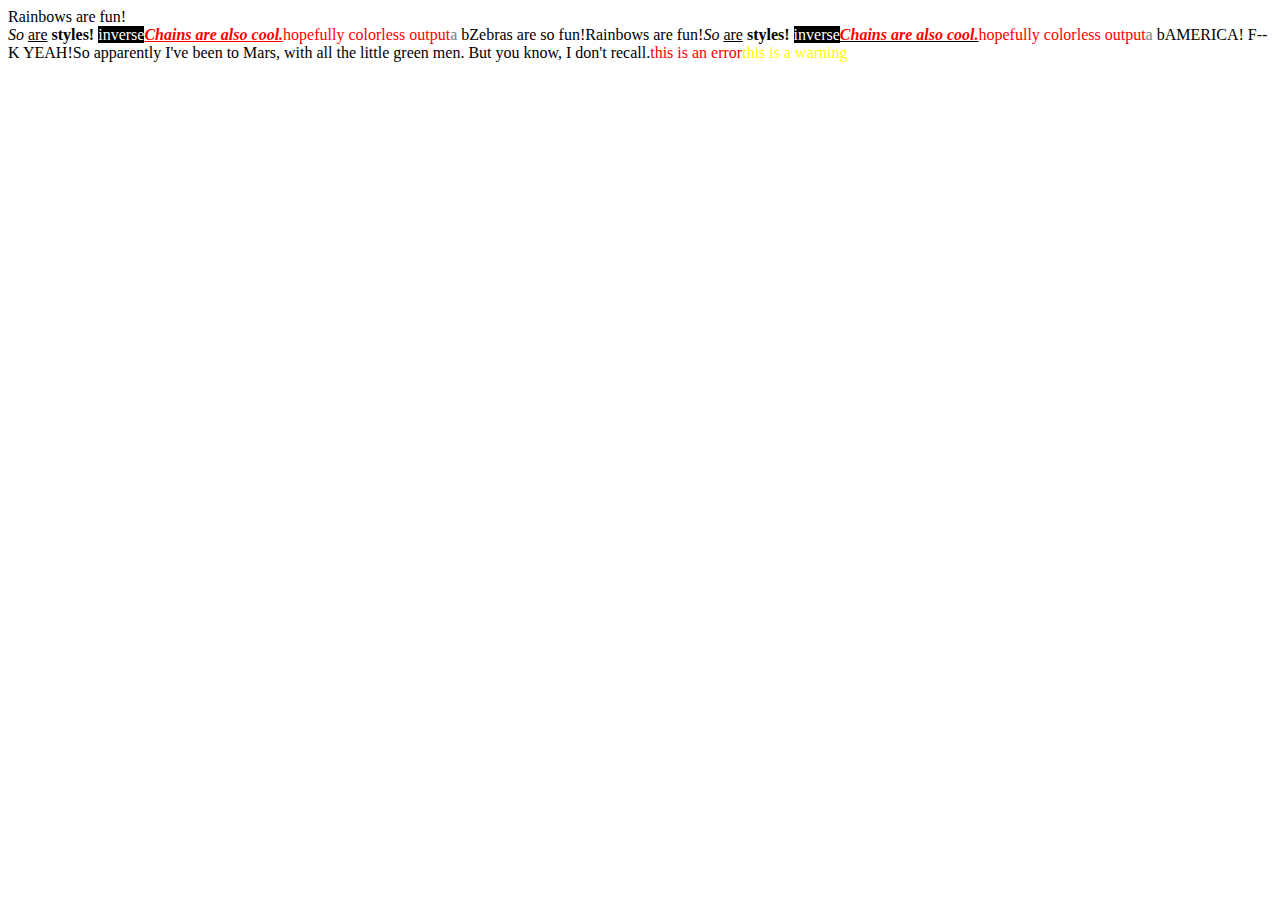
<file: node_modules/mailer/node_modules/colors/example.html>
<!DOCTYPE HTML>
<html lang="en-us">
  <head>
    <meta http-equiv="Content-type" content="text/html; charset=utf-8">
    <title>Colors Example</title>
    <script src="colors.js"></script>
  </head>
  <body>
    <script>

    var test = colors.red("hopefully colorless output");

    document.write('Rainbows are fun!'.rainbow + '<br/>');
    document.write('So '.italic + 'are'.underline + ' styles! '.bold + 'inverse'.inverse); // styles not widely supported
    document.write('Chains are also cool.'.bold.italic.underline.red); // styles not widely supported
    //document.write('zalgo time!'.zalgo);
    document.write(test.stripColors);
    document.write("a".grey + " b".black);

    document.write("Zebras are so fun!".zebra);

    document.write(colors.rainbow('Rainbows are fun!'));
    document.write(colors.italic('So ') + colors.underline('are') + colors.bold(' styles! ') + colors.inverse('inverse')); // styles not widely supported
    document.write(colors.bold(colors.italic(colors.underline(colors.red('Chains are also cool.'))))); // styles not widely supported
    //document.write(colors.zalgo('zalgo time!'));
    document.write(colors.stripColors(test));
    document.write(colors.grey("a") + colors.black(" b"));

    colors.addSequencer("america", function(letter, i, exploded) {
      if(letter === " ") return letter;
      switch(i%3) {
        case 0: return letter.red;
        case 1: return letter.white;
        case 2: return letter.blue;
      }
    });

    colors.addSequencer("random", (function() {
      var available = ['bold', 'underline', 'italic', 'inverse', 'grey', 'yellow', 'red', 'green', 'blue', 'white', 'cyan', 'magenta'];

      return function(letter, i, exploded) {
        return letter === " " ? letter : letter[available[Math.round(Math.random() * (available.length - 1))]];
      };
    })());

    document.write("AMERICA! F--K YEAH!".america);
    document.write("So apparently I've been to Mars, with all the little green men. But you know, I don't recall.".random);

    //
    // Custom themes
    //

    colors.setTheme({
      silly: 'rainbow',
      input: 'grey',
      verbose: 'cyan',
      prompt: 'grey',
      info: 'green',
      data: 'grey',
      help: 'cyan',
      warn: 'yellow',
      debug: 'blue',
      error: 'red'
    });

    // outputs red text
    document.write("this is an error".error);

    // outputs yellow text
    document.write("this is a warning".warn);

    </script>
  </body>
</html>
</file>
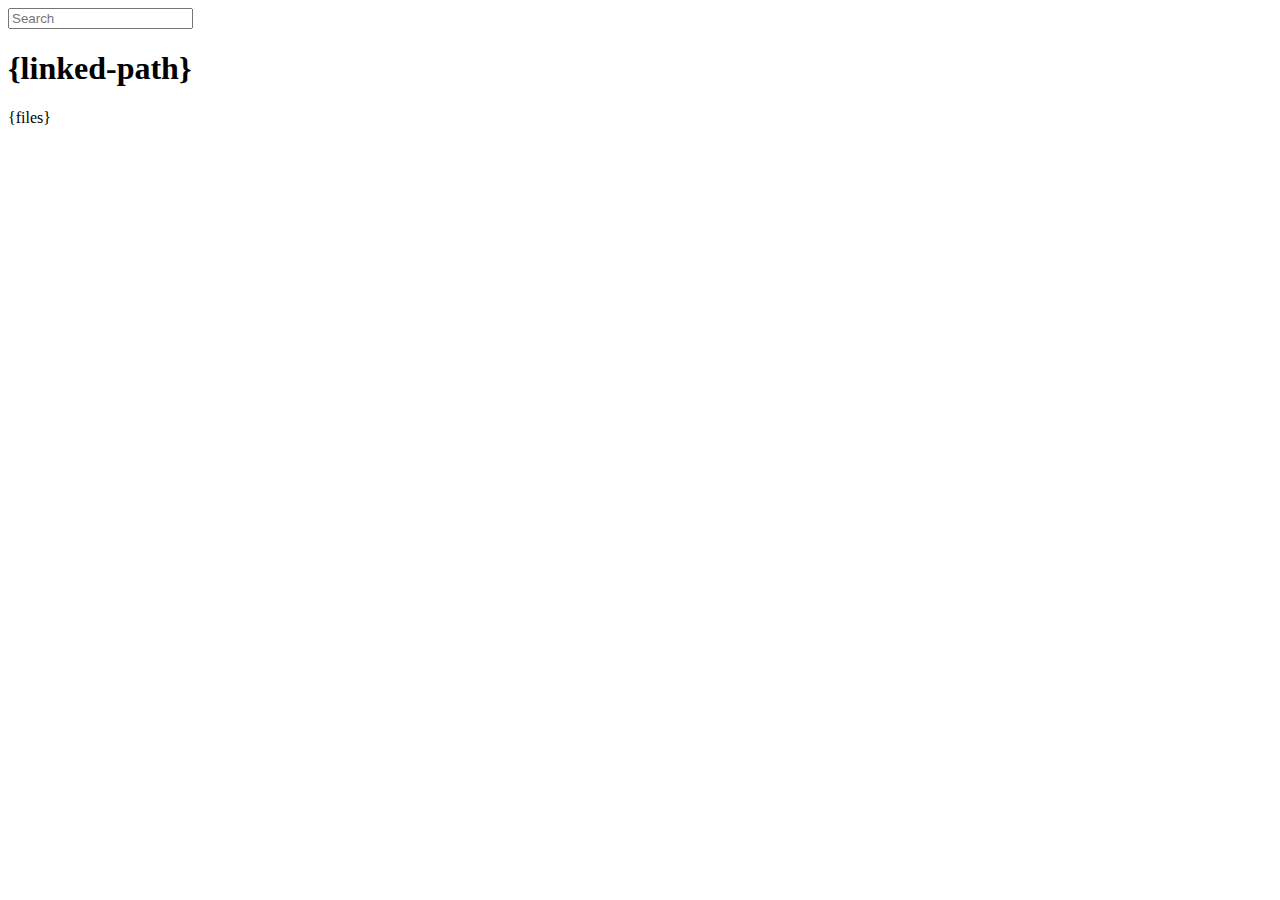
<file: node_modules/express/node_modules/connect/lib/public/directory.html>
<html>
  <head>
    <title>listing directory {directory}</title>
    <style>{style}</style>
    <script>
      function $(id){
        var el = 'string' == typeof id
          ? document.getElementById(id)
          : id;

        el.on = function(event, fn){
          if ('content loaded' == event) event = 'DOMContentLoaded';
          el.addEventListener(event, fn, false);
        };

        el.all = function(selector){
          return $(el.querySelectorAll(selector));
        };

        el.each = function(fn){
          for (var i = 0, len = el.length; i < len; ++i) {
            fn($(el[i]), i);
          }
        };

        el.getClasses = function(){
          return this.getAttribute('class').split(/\s+/);
        };

        el.addClass = function(name){
          var classes = this.getAttribute('class');
          el.setAttribute('class', classes
            ? classes + ' ' + name
            : name);
        };

        el.removeClass = function(name){
          var classes = this.getClasses().filter(function(curr){
            return curr != name;
          });
          this.setAttribute('class', classes);
        };

        return el;
      }

      function search() {
        var str = $('search').value
          , links = $('files').all('a');

        links.each(function(link){
          var text = link.textContent;

          if ('..' == text) return;
          if (str.length && ~text.indexOf(str)) {
            link.addClass('highlight');
          } else {
            link.removeClass('highlight');
          }
        });
      }

      $(window).on('content loaded', function(){
        $('search').on('keyup', search);
      });
    </script>
  </head>
  <body class="directory">
    <input id="search" type="text" placeholder="Search" autocomplete="off" />
    <div id="wrapper">
      <h1>{linked-path}</h1>
      {files}
    </div>
  </body>
</html>
</file>
